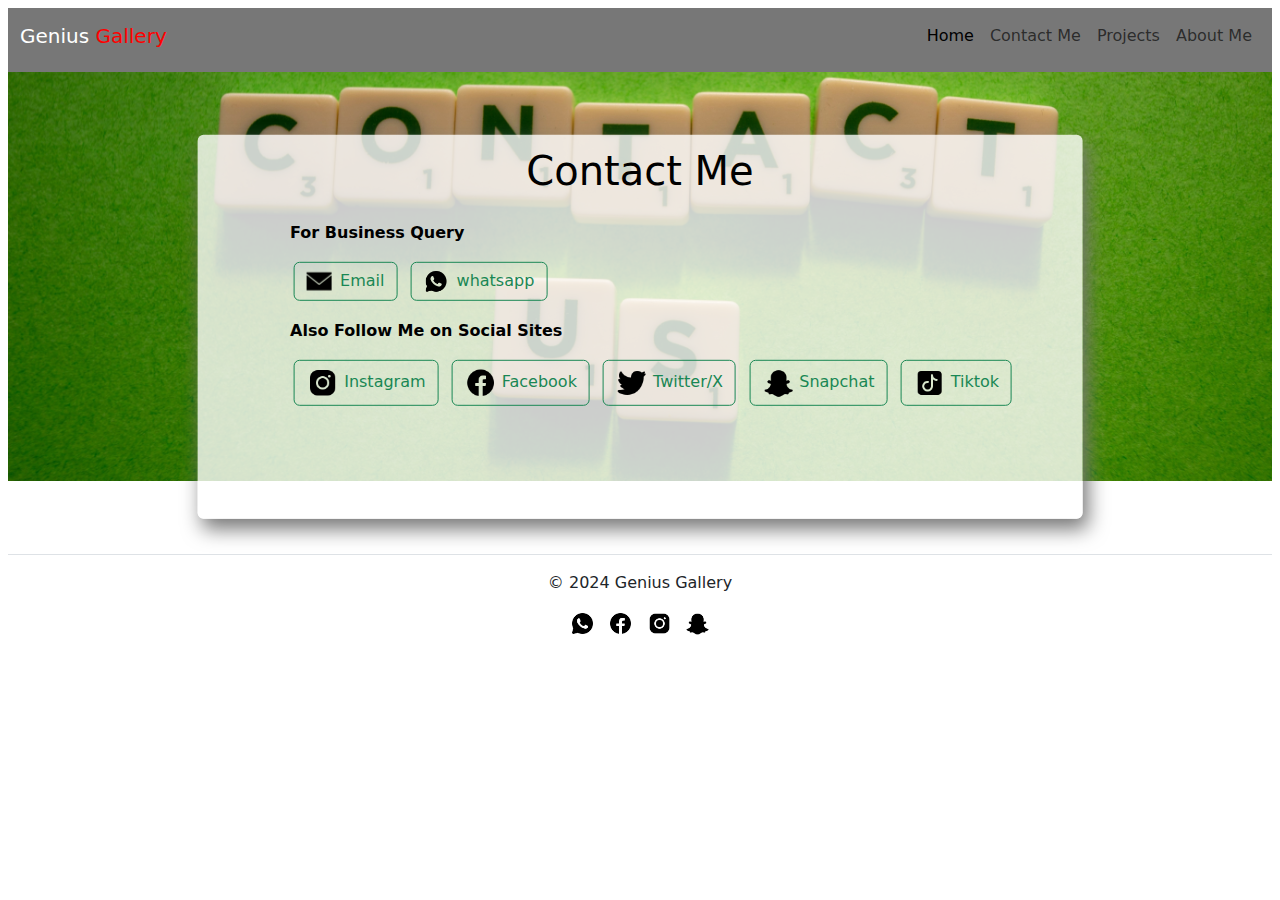
<file: public/contact-me.html>
<!DOCTYPE html>
<html lang="en">
  <head>
    <meta charset="UTF-8" />
    <meta name="viewport" content="width=device-width, initial-scale=1.0" />
    <link rel="stylesheet" href="../assets/css/bootstrap.min.css" />
    <link rel="stylesheet" href="../assets/css/stylesheet.css" />
    <script src="../assets/js/bootstrap.bundle.min.js"></script>
    <title>Contact Me</title>
  </head>
  <body>
    <div class="main m-2 position-relative">
      <header>
        <nav class="nav navbar navbar-expand-lg m-2 fixed-top">
          <div class="container-fluid">
            <a class="navbar-brand h1 glow-red" href="../index.html"
              ><span class="white">Genius</span>
              <span class="red">Gallery</span></a
            >
            <button
              class="navbar-toggler"
              type="button"
              data-bs-toggle="collapse"
              data-bs-target="#navbarTogglerDemo03"
              aria-controls="navbarTogglerDemo03"
              aria-expanded="false"
              aria-label="Toggle navigation"
            >
              <span class="navbar-toggler-icon"></span>
            </button>
            <div class="collapse navbar-collapse" id="navbarTogglerDemo03">
              <ul class="navbar-nav ms-auto mb-2">
                <li class="nav-item">
                  <a
                    class="nav-link active"
                    aria-current="page"
                    href="../index.html"
                    >Home</a
                  >
                </li>
                <li class="nav-item">
                  <a class="nav-link" href="../public/contact-me.html"
                    >Contact Me</a
                  >
                </li>
                <li class="nav-item">
                  <a class="nav-link" href="../public/projects.html"
                    >Projects</a
                  >
                </li>
                <li class="nav-item">
                  <a class="nav-link" href="../public/about-me.html"
                    >About Me</a
                  >
                </li>
              </ul>
            </div>
          </div>
        </nav>
      </header>

      <main>
        <div class="position-relative">
          <div>
            <img src="../assets/img/cm-bg.png" alt="" />
          </div>

          <div class="cm-bg-1">
            <img
              class="position-absolute"
              src="../assets/img/cm-bg-1.jpg"
              alt=""
            />
          </div>
          <div class="cm-divs position-absolute p-1 rounded">
            <h1 class="text-center text-black mt-2">Contact Me</h1>

            <div class="cm-form position-absolute">
              <h1 class="text-black cm-info mb-3">For Business Query</h1>
              <a class="btn btn-outline-success m-1" href="https://mail.google.com/mail/u/0/#drafts?compose=CllgCJqTfQJCTgGJBdrFCdLrzwcxCmHGMljxktXLhBZPJpTVKcGFLsnsRqVLXFdqGWzmzKpFLbB"
            ><img
              class="s-logo me-2"
              src="../assets/img/email-icon.png"
              alt=""
          />Email</a>
              <a class="btn btn-outline-success m-1" href="http://wa.me/+923006357871"
            ><img
              class="s-logo me-2"
              src="../assets/img/whatsapp-footer-icon.png"
              alt=""
          />whatsapp</a>



              <h1 class="text-black cm-info mt-3">
                Also Follow Me on Social Sites
              </h1>
              <div class="cm-social-buttons mt-3">
                <a class="btn btn-outline-success m-1" href="https://www.instagram.com/ranasharafat_ali?igsh=MXJrb3AxMjgxcTdmcQ==">
                  <img src="../assets/img/instagram-footer-icon.png" alt="" />
                  Instagram</a
                >

                <a class="btn btn-outline-success m-1" href="https://www.facebook.com/profile.php?id=100005140546578&mibextid=ZbWKwL">
                  <img src="../assets/img/facebook-footer-icon.png" alt="" />
                  Facebook</a
                >

                <a class="btn btn-outline-success m-1" href="https://x.com/raosaifali?t=WilvyjnHEI7ZugUr6VZDbw&s=09">
                  <img src="../assets/img/twitter-icon.png" alt="" />
                  Twitter/X</a
                >

                <a class="btn btn-outline-success m-1" href="https://www.snapchat.com/add/raosaifali?share_id=ay4cS0GsqOg&locale=en-GB">
                  <img src="../assets/img/snapchat-footer-icon.png" alt="" />
                  Snapchat</a
                >

                <a class="btn btn-outline-success m-1" href="https://www.tiktok.com/@rao_saif_ali?_r=1&_d=ea77lj4a0mhc59&sec_uid=MS4wLjABAAAAk2G6VRV3K0_Fk6Nsc9J_vjwgve-fy9KXrMWqI3q4kxMA0we3oCkwODVol1LT8XFZ&share_author_id=6906512346588693506&sharer_language=en&source=h5_m&u_code=dg3d4ii77m5l69&timestamp=1716431926&user_id=6906512346588693506&sec_user_id=MS4wLjABAAAAk2G6VRV3K0_Fk6Nsc9J_vjwgve-fy9KXrMWqI3q4kxMA0we3oCkwODVol1LT8XFZ&utm_source=copy&utm_campaign=client_share&utm_medium=android&share_iid=7371381081332221701&share_link_id=bb012214-b971-49d1-9d7e-0a7a9d758593&share_app_id=1233&ugbiz_name=ACCOUNT&ug_btm=b8727%2Cb0229&social_share_type=5&enable_checksum=1">
                  <img src="../assets/img/tiktok-icon.png" alt="" /> Tiktok</a
                >
                <div class="mb-5"></div>
              </div>
            </div>
          </div>
        </div>
      </main>

      <footer>
        <div class="py-3 my-3 border-top text-center">
          <p>© 2024 Genius Gallery</p>
          <a href="http://wa.me/+923006357871"
            ><img
              class="s-logo me-2"
              src="../assets/img/whatsapp-footer-icon.png"
              alt="whatsapp logo"
          /></a>
          <a
            href="https://www.facebook.com/profile.php?id=100005140546578&mibextid=ZbWKwL"
            ><img
              class="s-logo me-2"
              src="../assets/img/facebook-footer-icon.png"
              alt="facebook logo"
          /></a>
          <a
            href="https://www.instagram.com/ranasharafat_ali?igsh=MXJrb3AxMjgxcTdmcQ=="
            ><img
              class="s-logo me-2"
              src="../assets/img/instagram-footer-icon.png"
              alt="instagram logo"
          /></a>
          <a
            href="https://www.snapchat.com/add/raosaifali?share_id=ay4cS0GsqOg&locale=en-GB"
            ><img
              class="s-logo"
              src="../assets/img/snapchat-footer-icon.png"
              alt="snapchat logo"
          /></a>
        </div>
      </footer>
    </div>
  </body>
</html>
</file>
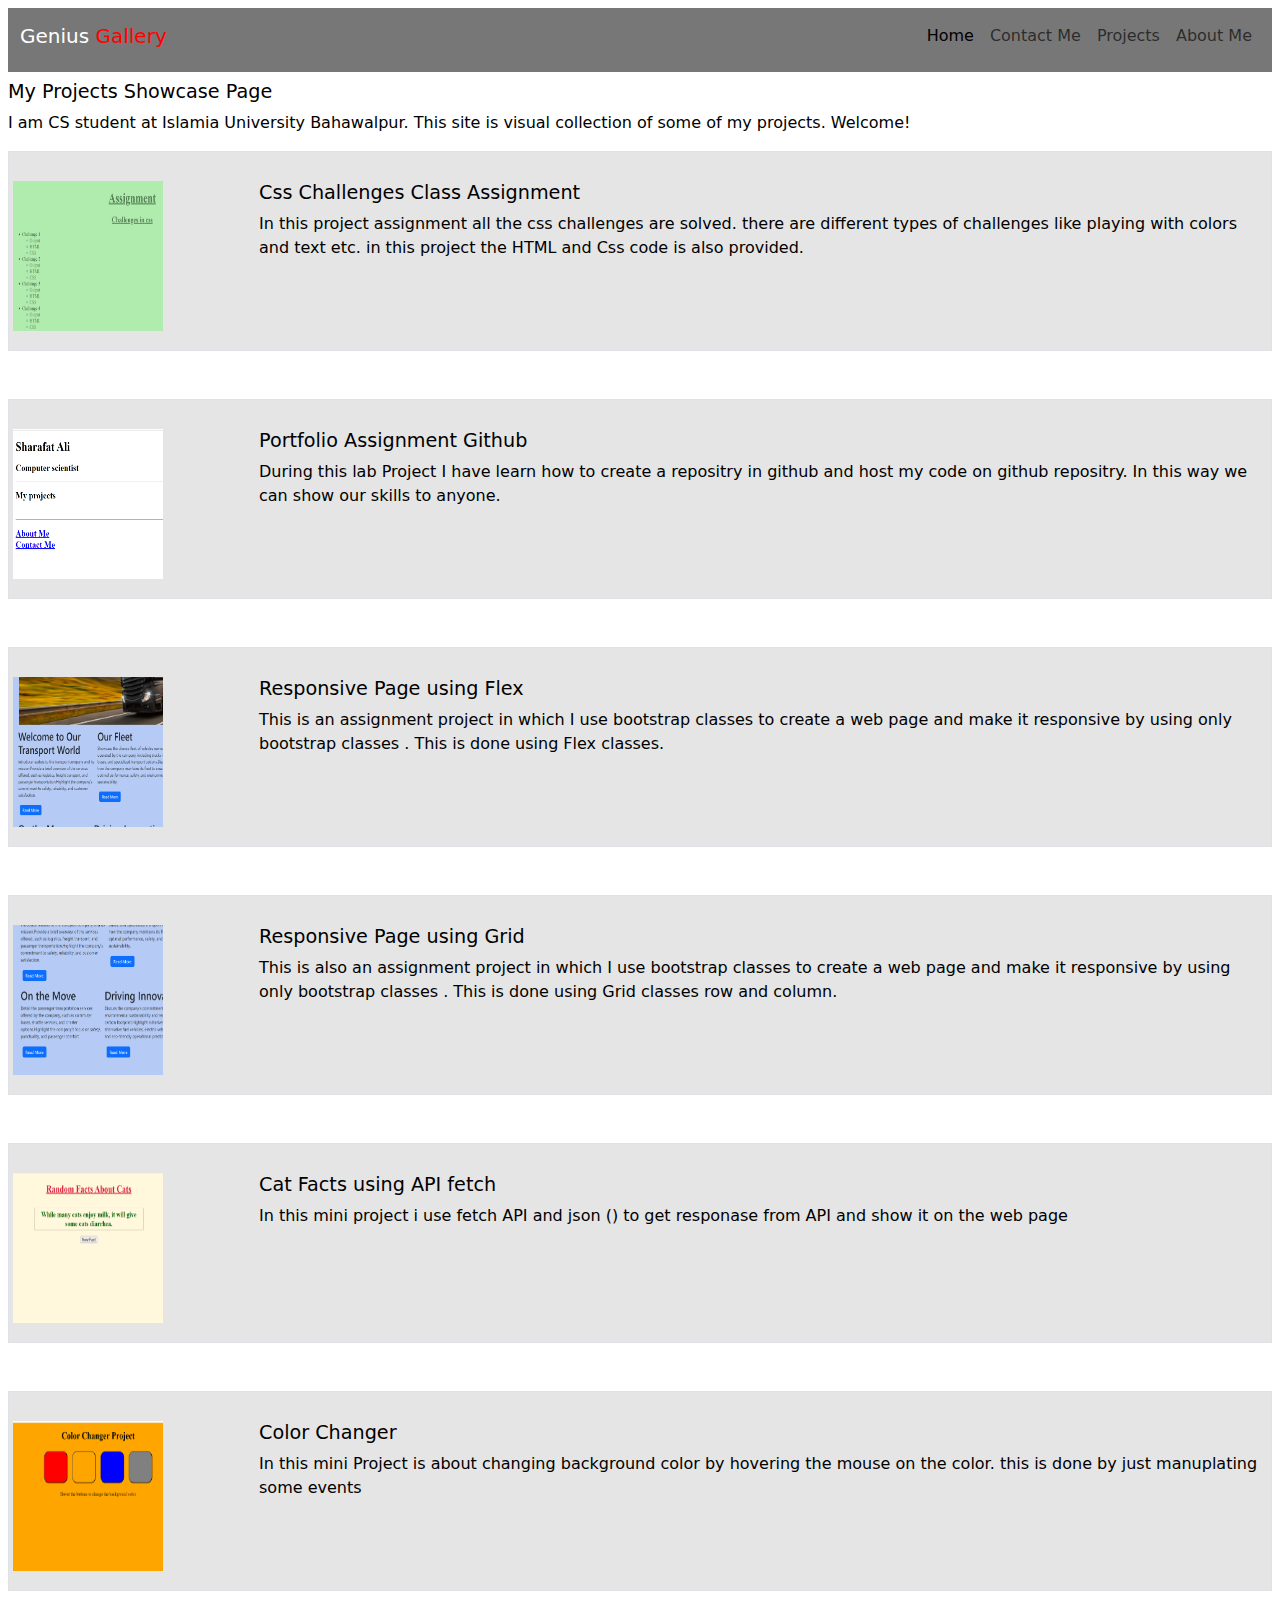
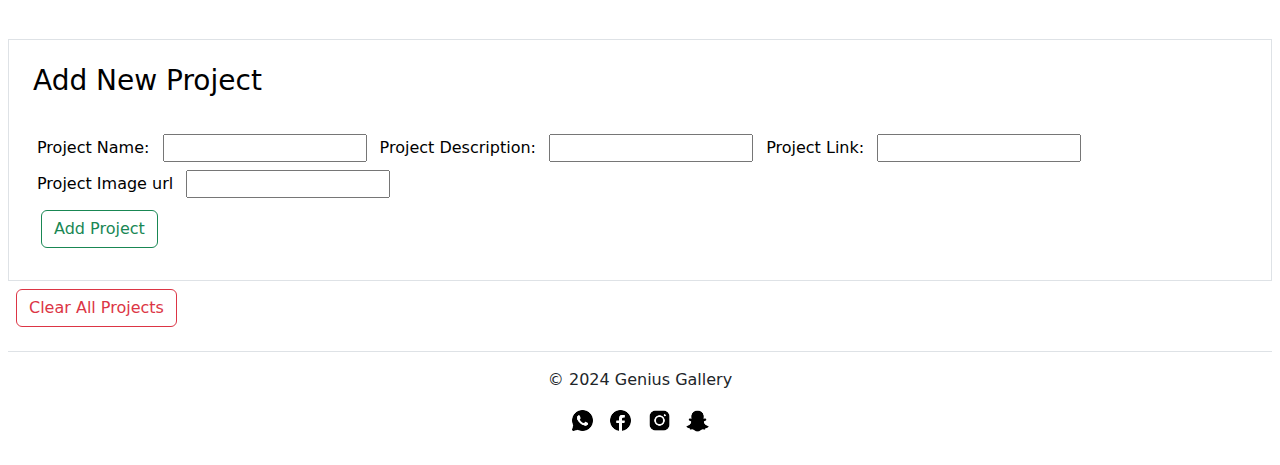
<file: public/projects.html>
<!DOCTYPE html>
<html lang="en">
<head>
    <meta charset="UTF-8">
    <meta name="viewport" content="width=device-width, initial-scale=1.0">
    <link rel="stylesheet" href="../assets/css/bootstrap.min.css" />
    <link rel="stylesheet" href="../assets/css/stylesheet.css" />
    <script src="../assets/js/bootstrap.bundle.min.js"></script>
    <title>Projects</title>
</head>
<body>
    <div class="m-2 position-relative">
        <header>
          <nav class="nav navbar navbar-expand-lg m-2 fixed-top">
            <div class="container-fluid">
              <a class="navbar-brand h1 glow-red" href="../index.html"
                ><span class="white">Genius</span>
                <span class="red">Gallery</span></a
              >
              <button
                class="navbar-toggler"
                type="button"
                data-bs-toggle="collapse"
                data-bs-target="#navbarTogglerDemo03"
                aria-controls="navbarTogglerDemo03"
                aria-expanded="false"
                aria-label="Toggle navigation"
              >
                <span class="navbar-toggler-icon"></span>
              </button>
              <div class="collapse navbar-collapse" id="navbarTogglerDemo03">
                <ul class="navbar-nav ms-auto mb-2">
                  <li class="nav-item">
                    <a class="nav-link active" aria-current="page" href="../index.html"
                      >Home</a
                    >
                  </li>
                  <li class="nav-item">
                    <a class="nav-link" href="../public/contact-me.html">Contact Me</a>
                  </li>
                  <li class="nav-item">
                    <a class="nav-link" href="../public/projects.html">Projects</a>
                  </li>
                  <li class="nav-item">
                    <a class="nav-link" href="../public/about-me.html">About Me</a>
                  </li>
                </ul>
              </div>
            </div>
          </nav>
        </header>

        <main>
          <div class="text-black position-relative">
            <h1 class="pp-h1">My Projects Showcase Page</h1>
            <p class="pp-p">I am CS student at Islamia University Bahawalpur. This site is visual collection of some of my projects. Welcome!</p>

            <a href="https://rana-sharafat-ali.github.io/css-challenges/"><div class="pp-box border d-flex mb-5">
              <div class="child-1 me-5 m-1"><img class="p-img" src="../assets/img/challenges in css.png" alt=""></div>
              <div class="child-2 m-1 ms-5"><h1>Css Challenges Class Assignment</h1><p>In this project assignment all the css challenges are solved. there are different types of challenges like playing with colors and text etc. in this project the HTML and Css code is also provided.</p></div>
            </div>
          </a>

            <a href="https://rana-sharafat-ali.github.io/Portfolio/"><div class="pp-box border d-flex mb-5">
              <div class="child-1 me-5 m-1"><img class="p-img" src="../assets/img/portfolio assignment.png" alt=""></div>
              <div class="child-2 m-1 ms-5"><h1>Portfolio Assignment Github</h1><p>During this lab Project I have learn how to create a repositry in github and host my code on github repositry. In this way we can show our skills to anyone.</p></div>
            </div>
     </a>

            <a href="https://rana-sharafat-ali.github.io/responsive-page-flex/"><div class="pp-box border d-flex mb-5">
              <div class="child-1 me-5 m-1"><img class="p-img" src="../assets/img/responsive page flex.png" alt=""></div>
              <div class="child-2 m-1 ms-5"><h1>Responsive Page using Flex</h1><p>This is an assignment project in which I use bootstrap classes to create a web page and make it responsive by using only bootstrap classes . This is done using Flex classes.</p></div>
            </div>
          </a>

            <a href="https://rana-sharafat-ali.github.io/responsive-page-grid/"><div class="pp-box border d-flex mb-5">
              <div class="child-1 me-5 m-1"><img class="p-img" src="../assets/img/responsive page grid.png" alt=""></div>
              <div class="child-2 m-1 ms-5"><h1>Responsive Page using Grid</h1><p>This is also an assignment project in which I use bootstrap classes to create a web page and make it responsive by using only bootstrap classes . This is done using Grid classes row and column.</p></div>
            </div>
          </a>
            
          <a href="https://rana-sharafat-ali.github.io/cat-facts/"><div class="pp-box border d-flex mb-5">
              <div class="child-1 me-5 m-1"><img class="p-img" src="../assets/img/facts-mini-project.png" alt=""></div>
              <div class="child-2 m-1 ms-5"><h1>Cat Facts using API fetch</h1><p>In this mini project i use fetch API and json () to get responase from API and show it on the web page</p></div>
            </div>
          </a>
          
          <a href="https://rana-sharafat-ali.github.io/color-changer-js-mini-project/"><div class="pp-box border d-flex mb-5">
              <div class="child-1 me-5 m-1"><img class="p-img" src="../assets/img/color-chainger mini project.png" alt=""></div>
              <div class="child-2 m-1 ms-5"><h1>Color Changer</h1><p>In this mini Project is about changing background color by hovering the mouse on the color. this is done by just manuplating some events </p></div>
            </div>
          </a>

           


          <div id="responseDataDiv"></div>

          <form class="border p-4">
              <h1 class="h3">Add New Project</h1> <br>
              <label class="m-1" for="project-name">Project Name:</label>
              <input class="m-1 p-name" type="text">

              <label class="m-1" for="project-description">Project Description:</label>
              <input class="m-1 p-description" type="text">

              <label class="m-1" for="project-link">Project Link:</label>
              <input class="m-1 p-link" type="text">
              
              <br>
              <label class="m-1" for="project-Image">Project Image url</label>
              <input class="p-image m-1 " type="text">
              
              <br>
              <button id="button" class="btn btn-outline-success m-2">Add Project</button>
              
              
              <div id="added"></div>
          </form>
          <button id="clear" class="btn btn-outline-danger m-2">Clear All Projects</button>
          
          
          </div>
        </main>

        <footer>
          <div class="py-3 my-3 border-top text-center">
            <p>© 2024 Genius Gallery</p>
            <a href="http://wa.me/+923006357871"
              ><img
                class="s-logo me-2"
                src="../assets/img/whatsapp-footer-icon.png"
                alt="whatsapp logo"
            /></a>
            <a
              href="https://www.facebook.com/profile.php?id=100005140546578&mibextid=ZbWKwL"
              ><img
                class="s-logo me-2"
                src="../assets/img/facebook-footer-icon.png"
                alt="facebook logo"
            /></a>
            <a
              href="https://www.instagram.com/ranasharafat_ali?igsh=MXJrb3AxMjgxcTdmcQ=="
              ><img
                class="s-logo me-2"
                src="../assets/img/instagram-footer-icon.png"
                alt="instagram logo"
            /></a>
            <a
              href="https://www.snapchat.com/add/raosaifali?share_id=ay4cS0GsqOg&locale=en-GB"
              ><img
                class="s-logo"
                src="../assets/img/snapchat-footer-icon.png"
                alt="snapchat logo"
            /></a>
          </div>
        </footer>
      </div>
      <script src="../assets/js/script.js"></script>
</body>
</html>
</file>
<file: assets/css/stylesheet.css>
* {
  margin: 0;
  padding: 0;
}
body {
  background-color: white;
}
.nav {
  background-color: #777777;
}
.bg-img > img {
  width: 100%;
}
main {
  color: white;
  margin-top: 58px;
}
.red {
  color: red;
}
.white {
  color: white;
}
.glow-red:hover {
  text-shadow: 0 0 20px rgba(255, 0, 0, 0.8);
}
.glow-white:hover {
  text-shadow: 0 0 20px rgba(255, 255, 255, 0.8);
}
.intro-text {
  font-family: "Segoe UI", Tahoma, Geneva, Verdana, sans-serif, sans-serif;
  top: 25%;
  margin-left: 10%;
  width: 50%;
  height: 50%;
  overflow: auto;
}
.my-img > img {
  height: 50%;
  top: 25%;
  right: 15%;
}
.buttons {
  width: 100%;
  height: 40px;
  bottom: 25px;
}
.buttons2 {
  width: 100%;
  height: 40px;
  bottom: 0;
}
.intro-text span {
  font-weight: bold;
}
.intro-text span:hover {
  font-weight: bold;
  text-shadow: 0 0 20px rgba(255, 0, 0, 0.8);
}
.hello {
  display: block;
  font-size: x-large;
}

.s-logo {
  height: 25px;
}
.buttons2 .s-logo {
  height: 15px;
}
.contact-me-img img {
  height: 70%;
  width: 20%;
  top: 25%;
  left: 9%;
  border-radius: 100px;
}
.contact-text-home {
  font-family: "Segoe UI", Tahoma, Geneva, Verdana, sans-serif, sans-serif;
  top: 38%;
  right: 28%;
  width: 40%;
  height: 40%;
  overflow: auto;
}
.contact-button {
  top: 26%;
  left: 32%;
}
.contact-button a {
  font-size: smaller;
}
.contact-social-buttons {
  bottom: 15%;
  left: 32%;
  width: 65%;
  height: 5%;
}
.contact-social-buttons .s-logo {
  height: 25px;
}
.projects-img img {
  height: 40%;
  top: 25%;
  right: 9%;
  border-radius: 100px;
}
.projects-heading {
  font-size: 60px;
  font-weight: bold;
  top: 25%;
  right: 35%;
  text-shadow: 0 0 20px #000000;
}
.projects-heading:hover {
  color: #777777;
  text-shadow: 0 0 20px white;
}
.projects-text {
  font-size: large;
  top: 35%;
  left: 1%;
  height: 25%;
  width: 50%;
  text-align: center;
  overflow: auto;
}
.projects-button {
  top: 70%;
  left: 3%;
}
.about-me-img img {
  height: 50%;
  top: 25%;
  left: 10%;
  border-radius: 100px;
}
.about-me-button > a {
  top: 70%;
  left: 45%;
}
.about-me-text {
  font-size: large;
  top: 35%;
  left: 45%;
  height: 30%;
  width: 50%;
  overflow: auto;
}
.am-top-heading {
  top: 4%;
  left: 50%;
  transform: translate(-50%);
  text-shadow: 0 0 20px white;
  text-wrap: nowrap;
}
.am-my-pic-1 img {
  width: 50%;
  height: 45%;
  top: 12%;
}
.am-pics {
  top: 12%;
  left: 50%;
  width: 48%;
  height: 45%;
  overflow: auto;
}
.am-text-bottom {
  top: 60%;
  width: 95%;
  height: 35%;
  left: 50%;
  transform: translate(-50%);
  text-shadow: 0 0 5px #000000;
  background-color: rgba(255, 255, 255, 0.3);
  overflow: auto;
}
.am-text-bottom:hover {
  background-color: rgba(255, 255, 255, 0.2);
}
.am-my-pic-2 {
  height: 45%;
  width: 95%;
  left: 50%;
  background-color: rgba(255, 255, 255, 0.2);
  transform: translate(-50%);
  overflow: auto;
}
.am-my-pic-2:hover {
  background-color: rgba(255, 255, 255, 0.3);
}
.am-my-pic-3 {
  height: 45%;
  width: 95%;
  left: 50%;
  top: 50%;
  background-color: rgba(255, 255, 255, 0.2);
  transform: translate(-50%);
  overflow: auto;
}
.am-my-pic-3:hover {
  background-color: rgba(255, 255, 255, 0.3);
}
.am-text-bottom h1 {
  font-size: x-large;
}
.am-text-bottom span {
  font-weight: bold;
}
.am-my-pic-2 img {
  height: 90%;
  left: 50%;
  top: 50%;
  transform: translate(-50%, -50%);
  overflow: hidden;
}
.am-my-pic-3 img {
  width: 90%;
  left: 50%;
  top: 50%;
  transform: translate(-50%, -50%);
  overflow: hidden;
}

.cm-bg-1 img {
  width: 100%;
  top: 0;
}
.cm-divs {
  width: 70%;
  height: 80%;
  top: 60%;
  left: 50%;
  transform: translate(-50%, -55%);
  box-shadow: 5px 10px 20px #777777;
  background-color: rgba(255, 255, 255, 0.8);
  overflow-x: hidden;
}
.cm-form form {
  display: flex;
  flex-direction: column;
}
.cm-form input {
  width: 80%;
}
.cm-form label {
  font-weight: bold;
  margin-bottom: 5px;
}
.cm-form {
  width: 90%;
  margin-top: 20px;
  margin-left: 10%;
}
.cm-social-buttons img {
  height: 2rem;
  display: inline-block;
}
.cm-social-buttons a {
  font-size: 1rem;
}
.cm-info {
  font-size: 1rem;
  font-weight: bold;
}
.cm-form input {
  border: 1px solid black;
  border-radius: 5px;
}
.pp-h1 {
  margin-top: 80px;
  font-size: larger;
}
.pp-box {
  height: 200px;
  background-color: rgba(0, 0, 0, 0.1);
  overflow: auto;
}
.pp-box:hover {
  background-color: rgba(21, 255, 0, 0.1);
}
.pp-box .child-1 img {
  height: 150px;
  margin-top: 25px;
}
a {
  text-decoration: none;
  color: #000000;
}
a:hover h1 {
  text-decoration: underline;
}
a:hover {
  color: green;
}
a h1 {
  font-size: larger;
}
.pp-box .child-2 h1 {
  margin-top: 25px;
}
.p-img{
  max-width: 150px;
  max-height: 150px;
}
</file>
